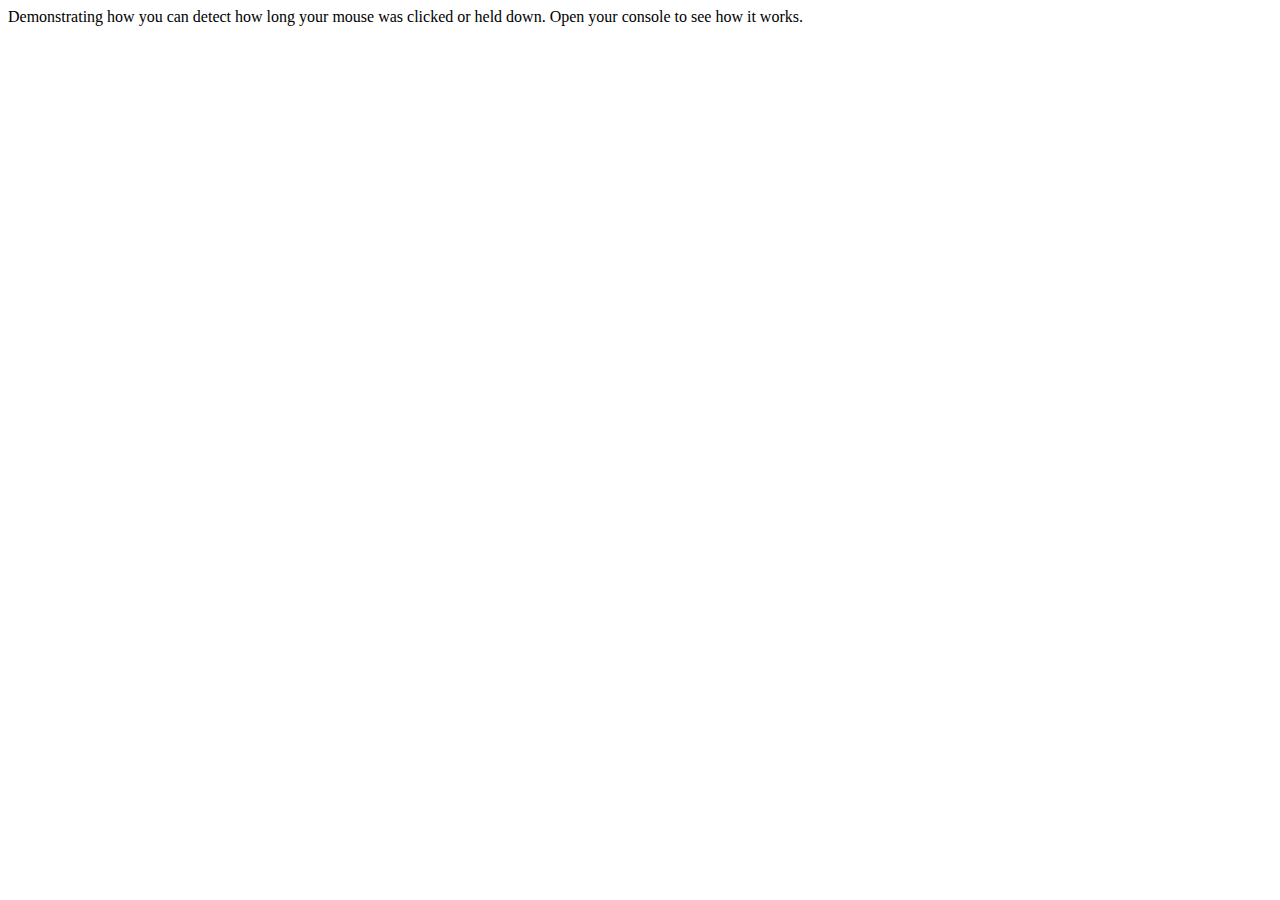
<file: demo/demo.html>
<html>
<head>
	<meta charset="utf-8">
	<title>Javascript Box - OOP demo</title>

	<!-- css -->
	<link rel="stylesheet" href="css/style.css">
</head>

<body>

	<p>Demonstrating how you can detect how long your mouse was clicked or held down.  Open your console to see how it works.</p>
	<script src="./js/main.js"></script>

</body>
</html>
</file>
<file: demo/css/style.css>
body {
}
</file>
